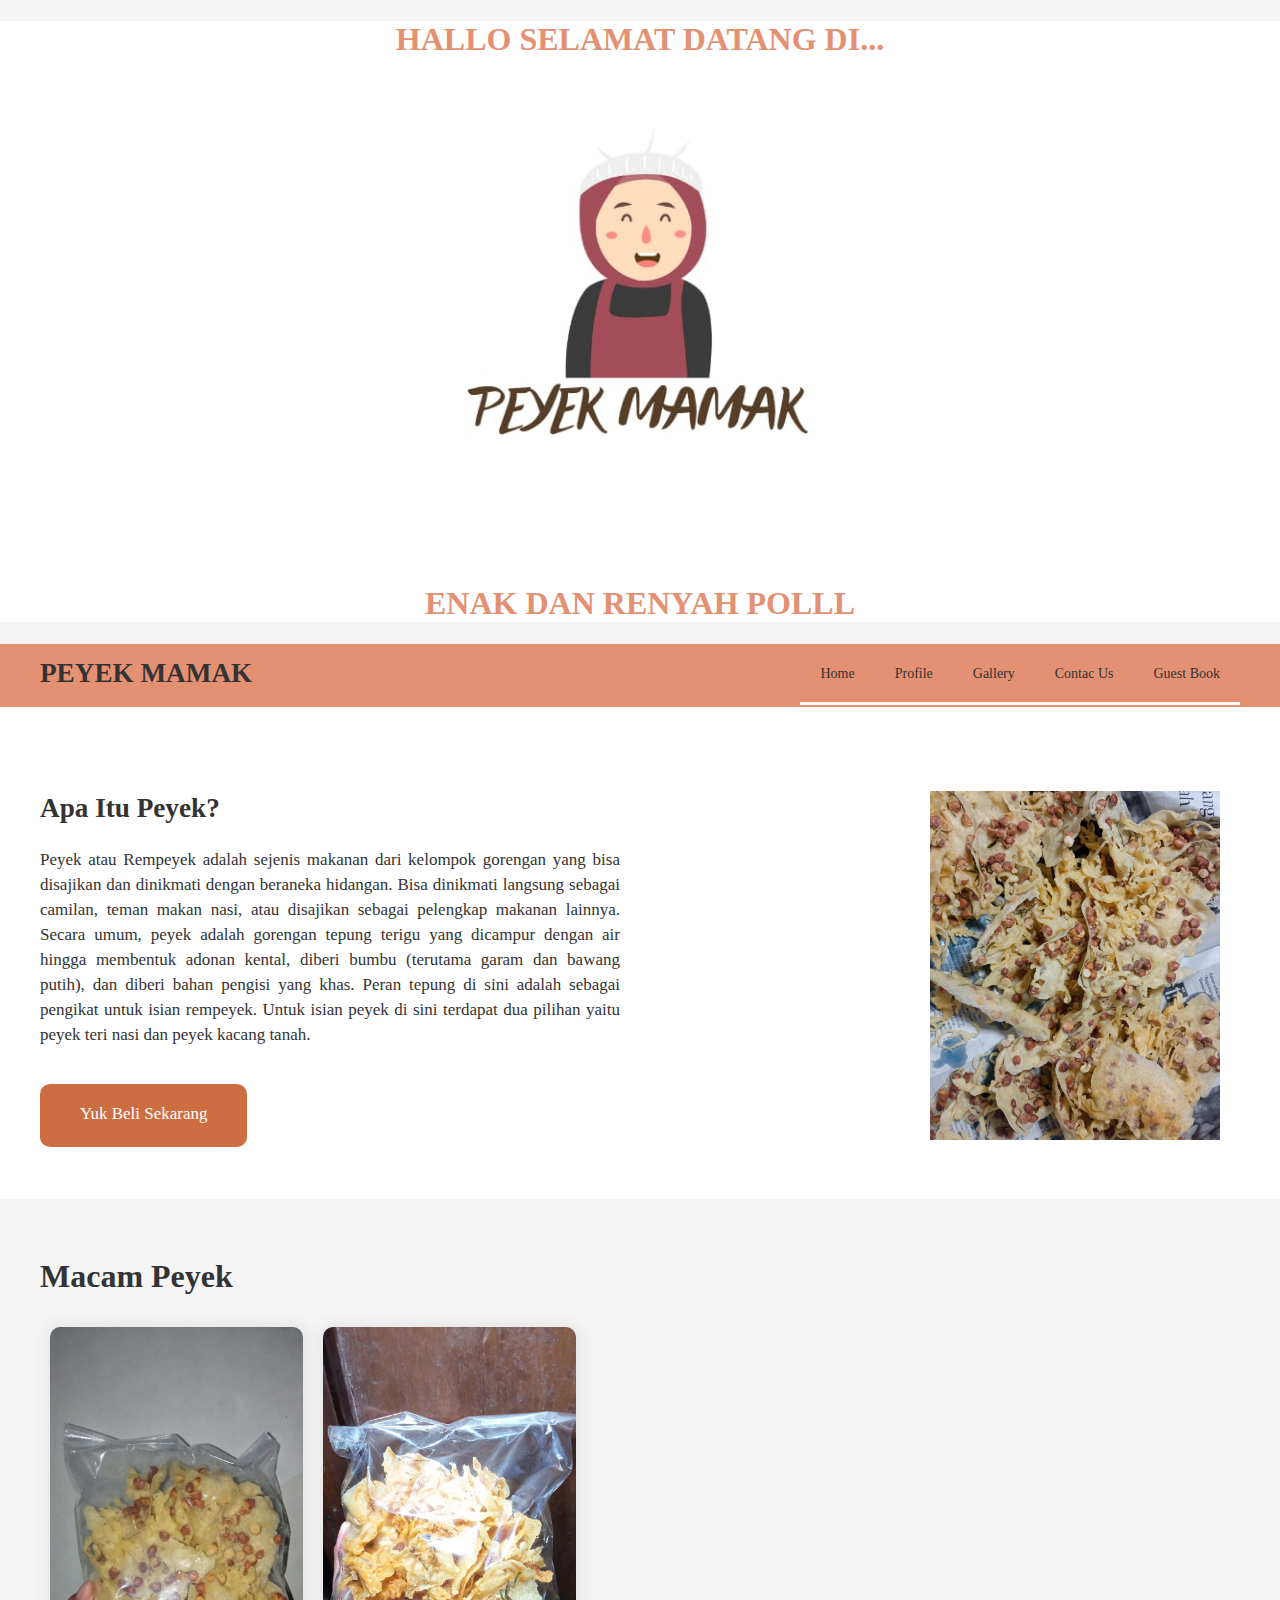
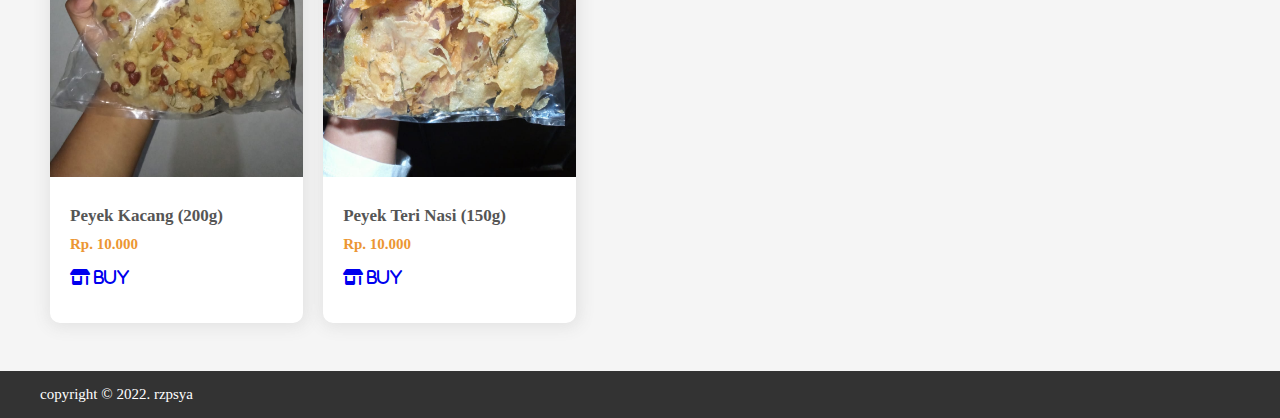
<file: index.html>
<!DOCTYPE html>
<html>
<head>
	<title>ProjectWeb</title>
	<link rel="stylesheet" href="style.css">
  <link rel="stylesheet" type="text/css" href="https://cdnjs.cloudflare.com/ajax/libs/font-awesome/6.2.0/css/all.min.css">
</head>
<body>
	  <div id="awalan">
	    <div class="pembuka" id="Home">	    
	       <center><h1>HALLO SELAMAT DATANG DI...</h1></center>
	         </div>
               <div class="logo">	
               <center><img src="image/peyekmamak.jpg" height="480"></center>
              </div>
            <div class="katakata">
          <center><h1>ENAK DAN RENYAH POLLL</h1></center>
       </div></div>

	<div class="header">
	<div class="wrapper">    
    <div class="h1">
	       <h1>PEYEK MAMAK</h1>
	</div>
	<div class="menu">
	   <ul>
           <li><a href="#Home">Home</a></li>
           <li><a href="#Profile">Profile</a></li>
           <li><a href="#Gallery">Gallery</a></li>
           <li><a href="Contac Us.html">Contac Us</a></li>
           <li><a href="Guest Book.html">Guest Book</a></li>
        </ul>
       </div>
      </div>
    </div>  

    <div class="hero">
    	<div class="wrapper">
            <div class="isi" id="Profile">
     		<h2>Apa Itu Peyek?</h2>  
    		<p> Peyek atau Rempeyek adalah sejenis makanan dari kelompok gorengan yang bisa disajikan dan dinikmati dengan beraneka hidangan. Bisa dinikmati langsung sebagai camilan, teman makan nasi, atau disajikan sebagai pelengkap makanan lainnya. 
			Secara umum, peyek adalah gorengan tepung terigu yang dicampur dengan air hingga membentuk adonan kental, diberi bumbu (terutama garam dan bawang putih), dan diberi bahan pengisi yang khas. Peran tepung di sini adalah sebagai pengikat untuk isian rempeyek. Untuk isian peyek di sini terdapat dua pilihan yaitu peyek teri nasi dan peyek kacang tanah.</p>
			<a href="#Gallery">Yuk Beli Sekarang</a>
	</div>
	
            <div class="image">
                <img src="image/p.jpg" alt="">
            </div>
        </div>
    </div>		

    <a name="Gallery">
    <div class="catalog">
        <div class="wrapper">
			<h1>Macam Peyek</h1>
		</div>
	<div class="wrapper">
            <div class="catalog-item">
                <img src="image/peyekkacang2.jpg" alt="">
                <div class="desc">
                    <div class="title">
                      <h5>Peyek Kacang (200g)</h5>
                </div>
                <div class="price">
                Rp. 10.000
            </div>
            <div class="buy">
              <p><a href="Contac Us.html"><i class="fa-solid fa-shop"> Buy</i><a/></p>
            </div>
        </div>
    </div>
            <div class="catalog-item">
                <img src="image/peyekteri2.jpg" alt="">
                <div class="desc">
                    <div class="title">
                        <h5>Peyek Teri Nasi (150g)</h5>
                    </div>
                    <div class="price">
                        Rp. 10.000
                    </div>
                <div class="buy">
              <p><a href="Contac Us.html"><i class="fa-solid fa-shop"> Buy</i><a/></p>
            </div>
                </div>
            </div>
       </div>
    </div>            
    <div class="footer">
        <div class="wrapper">
            <p>copyright &copy; 2022. rzpsya</p>
        </div>
    </div>
</body>
</html>
</file>
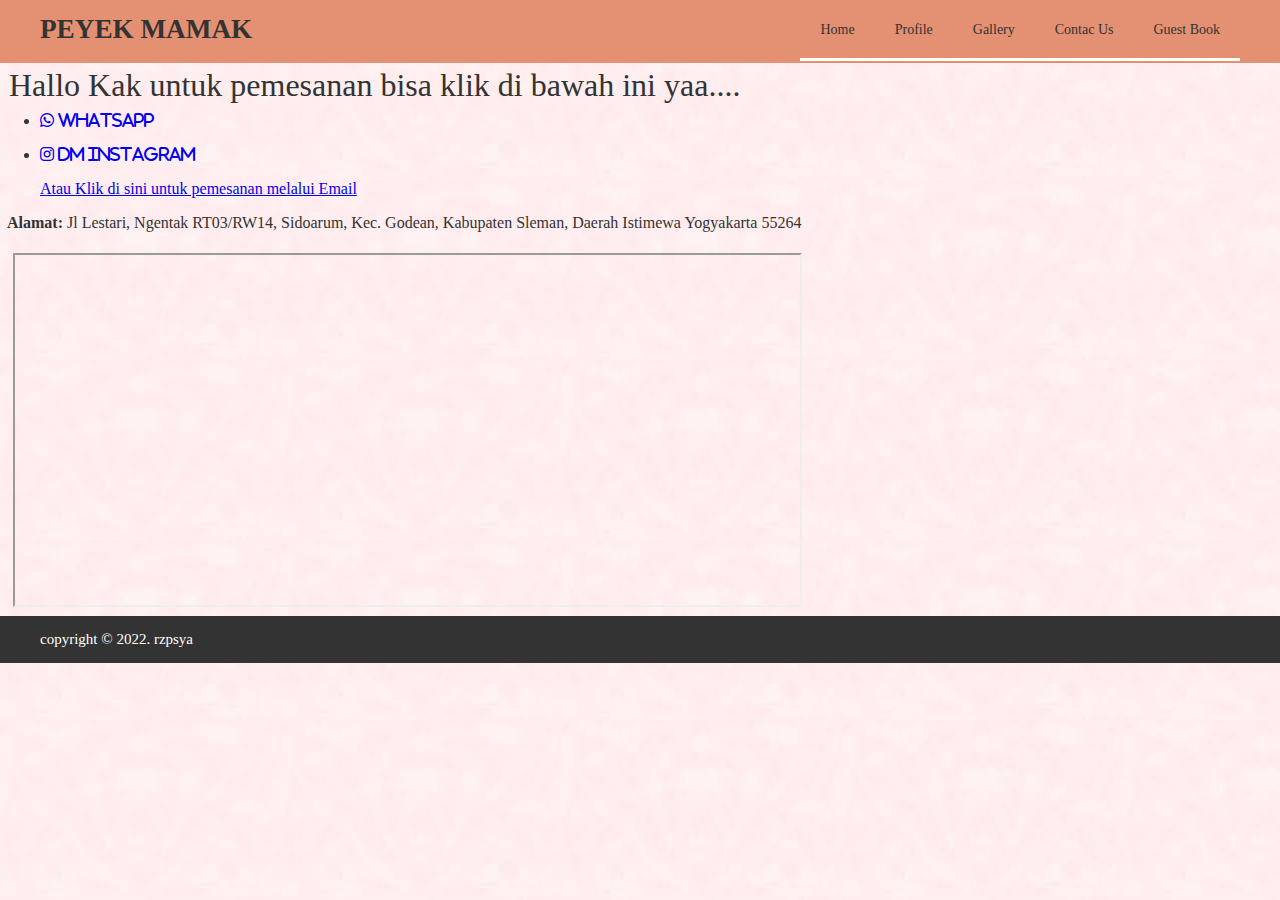
<file: Contac Us.html>
<!DOCTYPE html>
<html>
<head>
	<title>Contact Us</title>
	<link rel="stylesheet" href="Contact Us.css">
	<link rel="stylesheet" type="text/css" href="https://cdnjs.cloudflare.com/ajax/libs/font-awesome/6.2.0/css/all.min.css">
</head>
<body>
	<div class="header">
	<div class="wrapper">    
    <div class="h1">
	       <h1>PEYEK MAMAK</h1>
	</div>
    <div class="menu">
	   <ul>
           <li><a href="index.html#Home">Home</a></li>
           <li><a href="index.html#Profile">Profile</a></li>
           <li><a href="index.html#Gallery">Gallery</a></li>
           <li><a href="Contac Us.html">Contac Us</a></li>
           <li><a href="Guest Book.html">Guest Book</a></li>
        </ul>
       </div>
      </div>
    </div> 
      <div class="pemesanan">  
      <p>Hallo Kak untuk pemesanan bisa klik di bawah ini yaa....</p>
      </div>
	<div class="nomor">
		<ul>
			<li><a href="https://api.whatsapp.com/send?phone=6282125036147"><i class="fa-brands fa-whatsapp"> WhatsApp </i></li></a>
		<p> <li><a href="https://instagram.com/rzpsya?igshid=YmMyMTA2M2Y="><i class="fa-brands fa-instagram"> DM Instagram </i></li></a></li></p>
		<a href="mailto:rizkipasya6@gmail.com?Subject=Mau%20tanya">Atau Klik di sini untuk pemesanan melalui Email</a>
	</div>	
    <div class="alamat">
    	<p><b>Alamat:</b>
    	   Jl Lestari, Ngentak RT03/RW14, Sidoarum, Kec. Godean, Kabupaten Sleman, Daerah Istimewa Yogyakarta 55264 </p>
    	<div class="iframe">  
    	<iframe src="https://www.google.com/maps/embed?pb=!1m18!1m12!1m3!1d3953.080181275775!2d110.31988011432634!3d-7.781323279362012!2m3!1f0!2f0!3f0!3m2!1i1024!2i768!4f13.1!3m3!1m2!1s0x2e7af7d642186ea7%3A0xaa42cc616cdea5b1!2sTukang%20dandan%20laptop!5e0!3m2!1sen!2sid!4v1665116353616!5m2!1sen!2sid" width="785" height="350" style="border:5;" allowfullscreen="" loading="lazy" referrerpolicy="no-referrer-when-downgrade"></iframe></div>
	</div>
     <div class="footer">
        <div class="wrapper">
            <p>copyright &copy; 2022. rzpsya</p>
        </div>
    </div>	
</body>
</html>
</file>
<file: style.css>
#awalan{
  background: #FFFFFF;}
.pembuka {
  background: #FFFFFF;
  font-family: 'MV Boli', serif; 
  margin: 0;
  padding: 0;
  color: #e49072; }
.logo {
  background: #FFFFFF; }
.katakata {
  background: #FFFFFF;
  font-family: 'MV Boli', serif; 
  margin: 0;
  padding: 0;
  color: #e49072; }  

body {
  background: #f5f5f5;
  font-family: 'Merriweather', serif;
  margin: 0;
  padding: 0;
  color: #333; }

.wrapper {
  margin: 0 auto;
  max-width: 1200px;
  padding: 0 20px;
  display: flex; }

.header {
  border: 2px solid #e49072;
  background: #e49072; }
  .header .h1 {
    flex-basis: 20%;
    padding: 12px 0;}
  .header .h1 h1 {  
    margin: 0;
    font-size: 1.7em;
    font-family: 'MV Boli', serif; }
  .header .h1 h1 a {    
    text-decoration: none;
    color: #ec9633;}
  .header .h1 h1 span {    
    font-weight: 300; }
  .header .menu {
    flex-basis: 80%; }
  .header .menu ul {
    float: right;
    margin: 0;
    padding: 0;
    list-style: none; }
  .header .menu ul li {
    float: left; }
  .header .menu ul li a {
    display: block;
    padding: 20px;
    font-size: 14px;
    text-decoration: none;
    color: #333;
    transition: 0.5ms;
    border-bottom: 3px solid white; }
  .header .menu ul li a:hover {
    background: #cd6e42;
    color: #fff;
    border-color: #950606; }

.hero {
  background: #fff;
  padding: 5% 0 3%; }

.isi {
  flex-basis: 50%; }

.isi h2 {
  font-size: 1.7em;}

.isi p {
  line-height: 25px;
  font-size: 17px;
  font-weight: 300; 
  text-align: justify; } 

.isi a {
  display: inline-block;
  background: #cd6e42 ;
  color: #fff;
  text-decoration: none;
  padding: 20px 40px;
  border-radius: 10px;
  font-size: 17px;
  border-bottom: 3px solid #cd6e42;
  margin-top: 20px; }

.image {
  flex-basis: 50%; 
  padding: 20px }
.image img {
  width: 50%;
  float: right; }

.catalog {
  padding: 3% 0; }
.catalog-item {
  background: #fff;
  margin: 10px;
  border-radius: 10px;
  overflow: hidden;
  box-shadow: 1px 1px 16px 3px #e2e2e2; }

.catalog-item .desc {
  padding: 20px; }
.catalog-item .desc .title h5 {
  margin: 5px 0 10px;
  color: #555;
  font-size: 17px }
.catalog-item .desc .price {
  font-size: 15px;
  font-weight: 600;
  color: #ec9633; }
.catalog-item img {
  height: 450px; }

.footer {
  background: #333;
  color: #fff;
  font-size: 15px;
  font-weight: 300; }
</file>
<file: Contact Us.css>
body {
  background: url('image/background.jpg'); 
  font-family: 'Merriweather', serif;
  margin: 0;
  padding: 0;
  color: #333; }
.wrapper {
  margin: 0 auto;
  max-width: 1200px;
  padding: 0 20px;
  display: flex; } 
.header {
  border: 2px solid #e49072;
  background: #e49072; }
  .header .h1 {
    flex-basis: 20%;
    padding: 12px 0;}
  .header .h1 h1 {  
    margin: 0;
    font-size: 1.7em;
    font-family: 'MV Boli', serif; }
  .header .h1 h1 a {    
    text-decoration: none;
    color: #ec9633;}
  .header .h1 h1 span {    
    font-weight: 300; }
  .header .menu {
    flex-basis: 80%; }
  .header .menu ul {
    float: right;
    margin: 0;
    padding: 0;
    list-style: none; }
  .header .menu ul li {
    float: left; }
  .header .menu ul li a {
    display: block;
    padding: 20px;
    font-size: 14px;
    text-decoration: none;
    color: #333;
    transition: 0.5ms;
    border-bottom: 3px solid white; }
  .header .menu ul li a:hover {
    background: #cd6e42;
    color: #fff;
    border-color: #950606; } 

.pemesanan p{
  margin-left: 7px;
  font-size: 2em;
  font-family: 'Gabriola', serif;
  padding: 2px;  
  margin-bottom: -10px;
  margin-top: 2px;
  }

.alamat{
  margin-left: 7px;
  font-size: 7em #48494B;
} 

.iframe{
  margin-left: 1px;
  padding: 5px; 
}

.wrapper {
  margin: 0 auto;
  max-width: 1200px;
  padding: 0 20px;
  display: flex; }

.footer {
  background: #333;
  color: #fff;
  font-size: 15px;
  font-weight: 300; }
</file>
